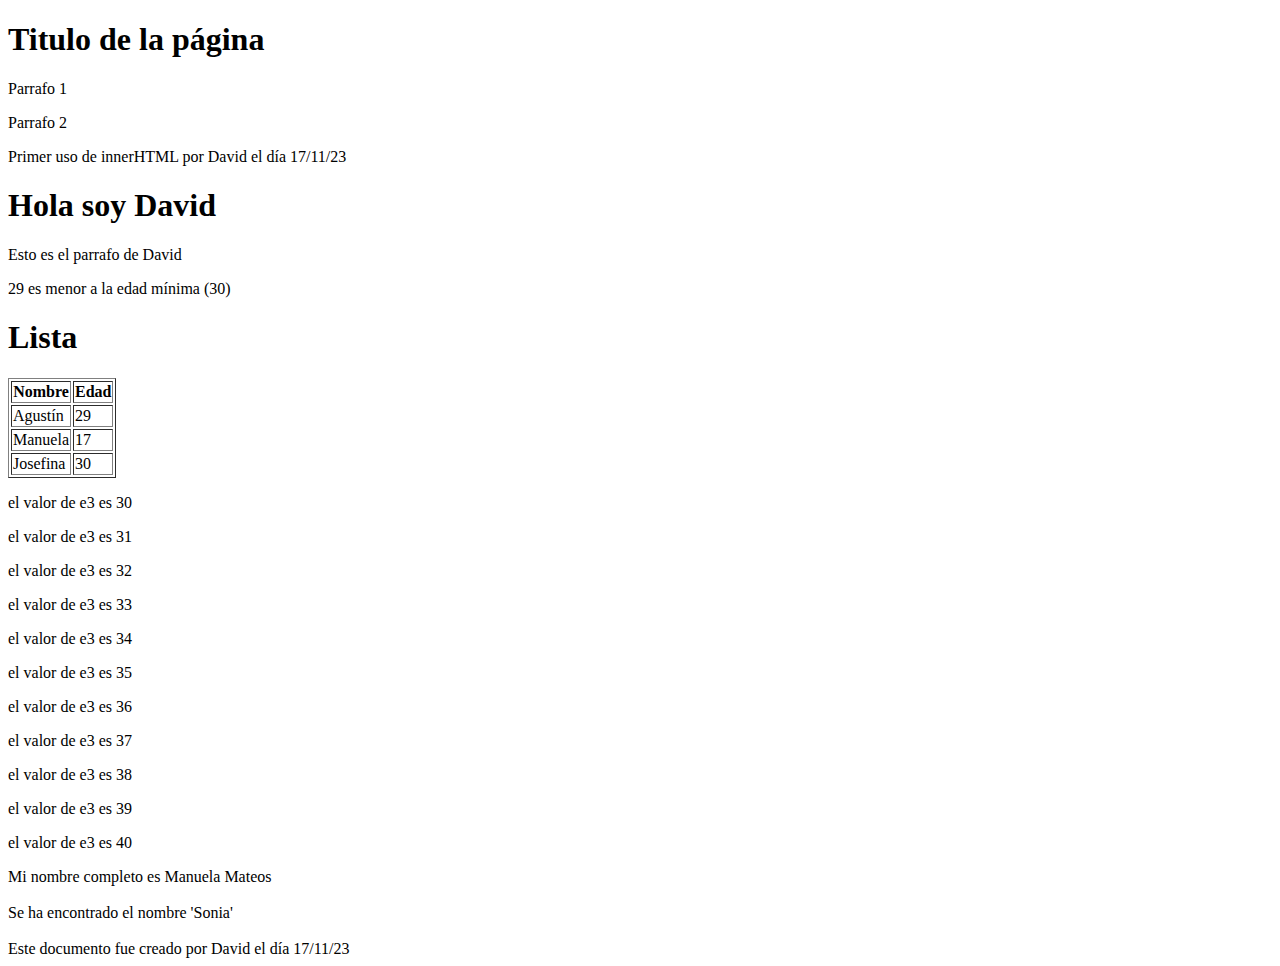
<file: intriduccion-javascript/index.html>
<!DOCTYPE html>
<html lang="en">
  <head>
    <meta charset="UTF-8" />
    <meta name="viewport" content="width=device-width, initial-scale=1.0" />
    <title>Intruduccion JavaScript</title>
  </head>
  <body>
    <h1>Titulo de la página</h1>

    <p>Parrafo 1</p>

    <div id="datos">
      <p>Parrafo 2</p>
      <!--vemos que este p no aparece en el documento cuando usamos innerHTML en el div -->
    </div>

    <div id="datos2"></div>

    <!-- en este div vamos a pintar una tabla con innerHTML -->
    <div id="tabla"></div>

    <!-- en este div vamos a mostrar el resultado de una función con innerHTML -->
    <div id="funcion"></div>

    <!-- cargamos el archivo js -->
    <script src="main.js"></script>
  </body>
</html>
</file>
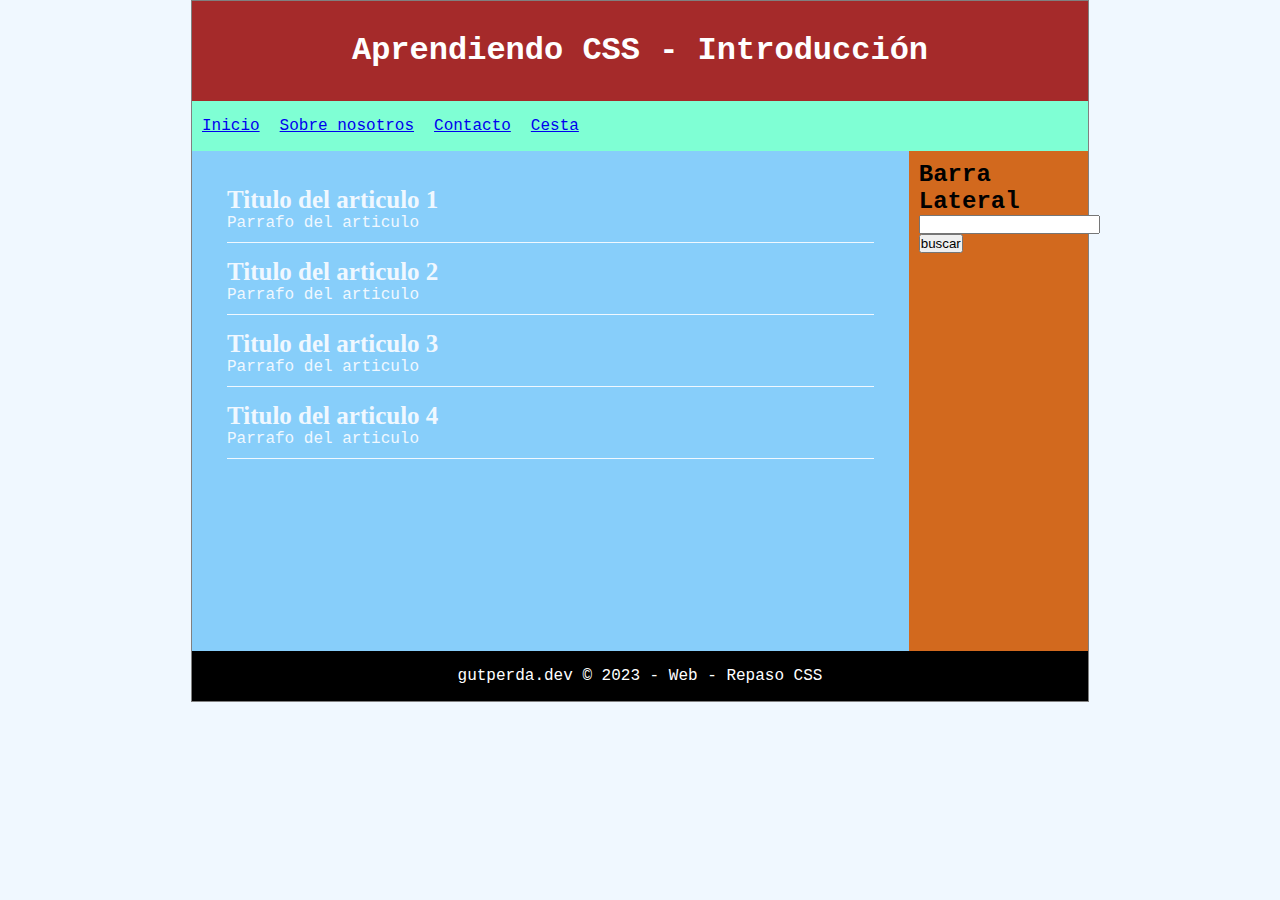
<file: introduccion-css/index.html>
<!DOCTYPE html>
<html lang="es">
<head>
    <meta charset="UTF-8">
    <meta name="viewport" content="width=device-width, initial-scale=1.0">
    <title>Resumen de CSS - introducción</title>
    <!-- Enlace al archivo de estilos -->
    <link rel="stylesheet" href="style.css">
</head>
<body>



    <!-- Creamos un contenedor para toda la página -->
    <div class="container">

        <header>

            <h1>Aprendiendo CSS - Introducción</h1>

        </header>

        <!-- Elementos de navegación en etiqueta nav -->
        <nav>

            <ul>
                <li>
                    <a href="index.html">Inicio</a>
                </li>
                <li>
                    <a href="index.html">Sobre nosotros</a>
                </li>
                <li>
                    <a href="#">Contacto</a>
                </li>
                <li>
                    <a href="#">Cesta</a>
                </li>
            </ul>

        </nav>

        <div class="clearfix"></div>

        <!-- Creamos una división para el contenido -->
        <section class="content">

            <article class="article">
                <h2>Titulo del articulo 1</h2>
                <p>Parrafo del articulo</p>
            </article>

            <article class="article">
                <h2>Titulo del articulo 2</h2>
                <p>Parrafo del articulo</p>
            </article>

            <article class="article">
                <h2>Titulo del articulo 3</h2>
                <p>Parrafo del articulo</p>
            </article>

            <article class="article">
                <h2>Titulo del articulo 4</h2>
                <p>Parrafo del articulo</p>
            </article>

        </section>

        <!-- Barra lateral  -->
        <aside>

            <h2>Barra Lateral</h2>
            <form action="">
                <input type="text">
                <input type="submit" value="buscar">
            </form>

        </aside>

        <div class="clearfix"></div>

        <footer>

            <p>gutperda.dev &copy; 2023 - Web - Repaso CSS</p>

        </footer>



    </div>
</body>
</html>
</file>
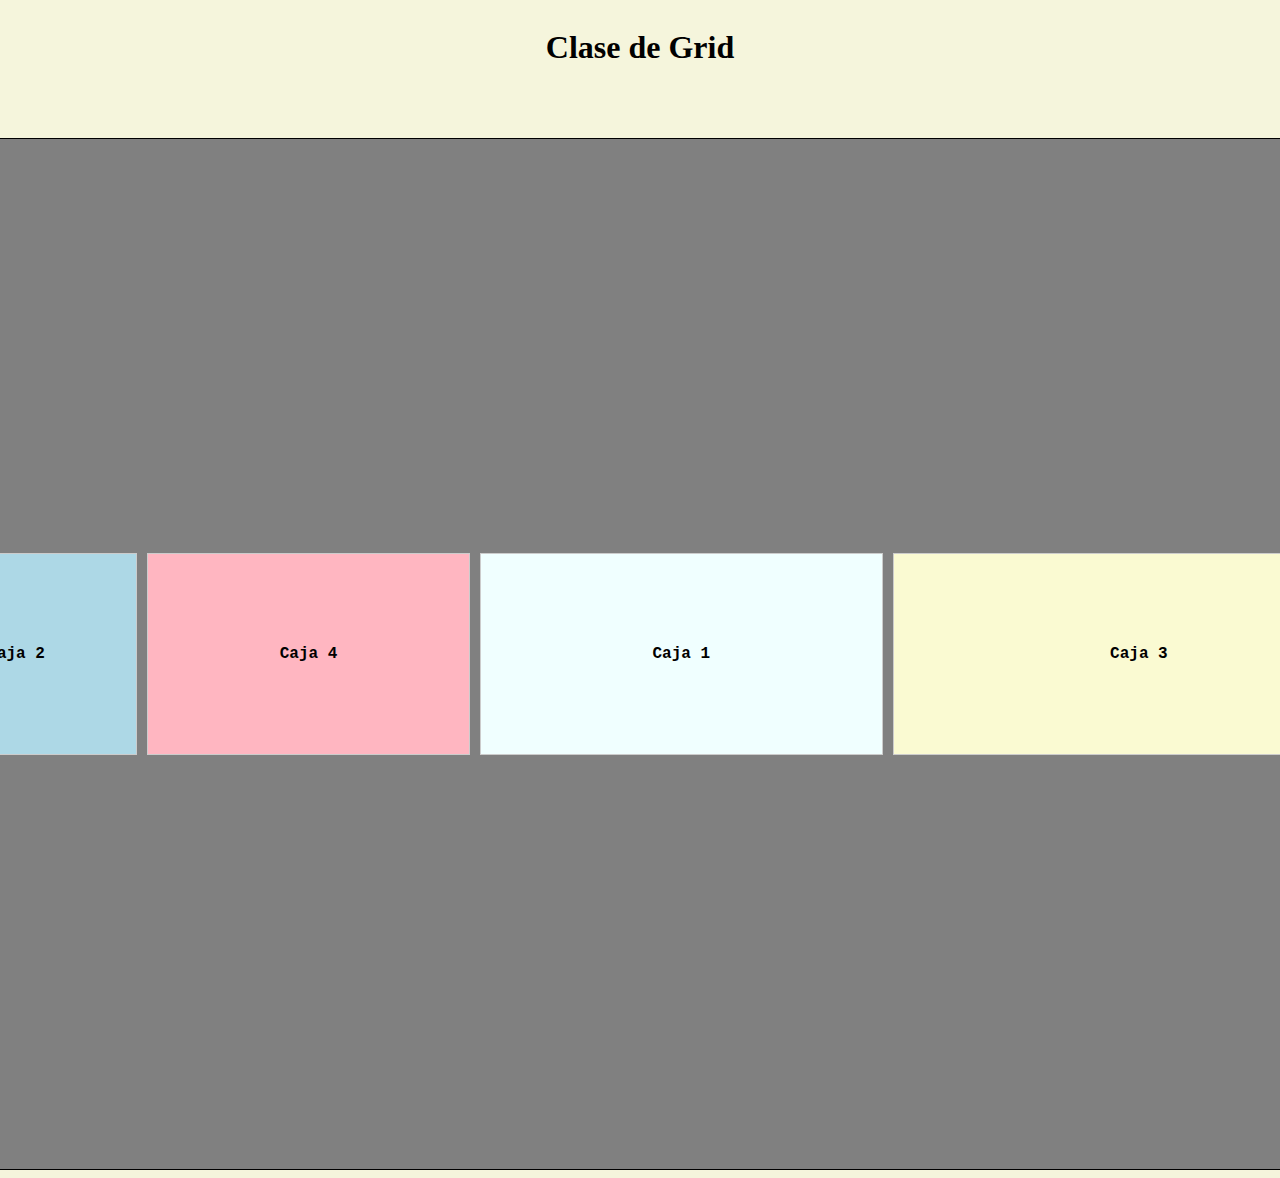
<file: introduccion-flexbox/index.html>
<!DOCTYPE html>
<html lang="en">
<head>
    <meta charset="UTF-8">
    <meta name="viewport" content="width=device-width, initial-scale=1.0">
    <title>Clase FlexBox</title>
    <link rel="stylesheet" href="style.css">
</head>
<body>

    <h1>Clase de Grid</h1>

    <section class="flex-container">
        
        <div class="caja c1">Caja 1</div>
        <div class="caja c2">Caja 2</div>
        <div class="caja c3">Caja 3</div>
        <div class="caja c4">Caja 4</div>
    


    </section>


    
</body>
</html>
</file>
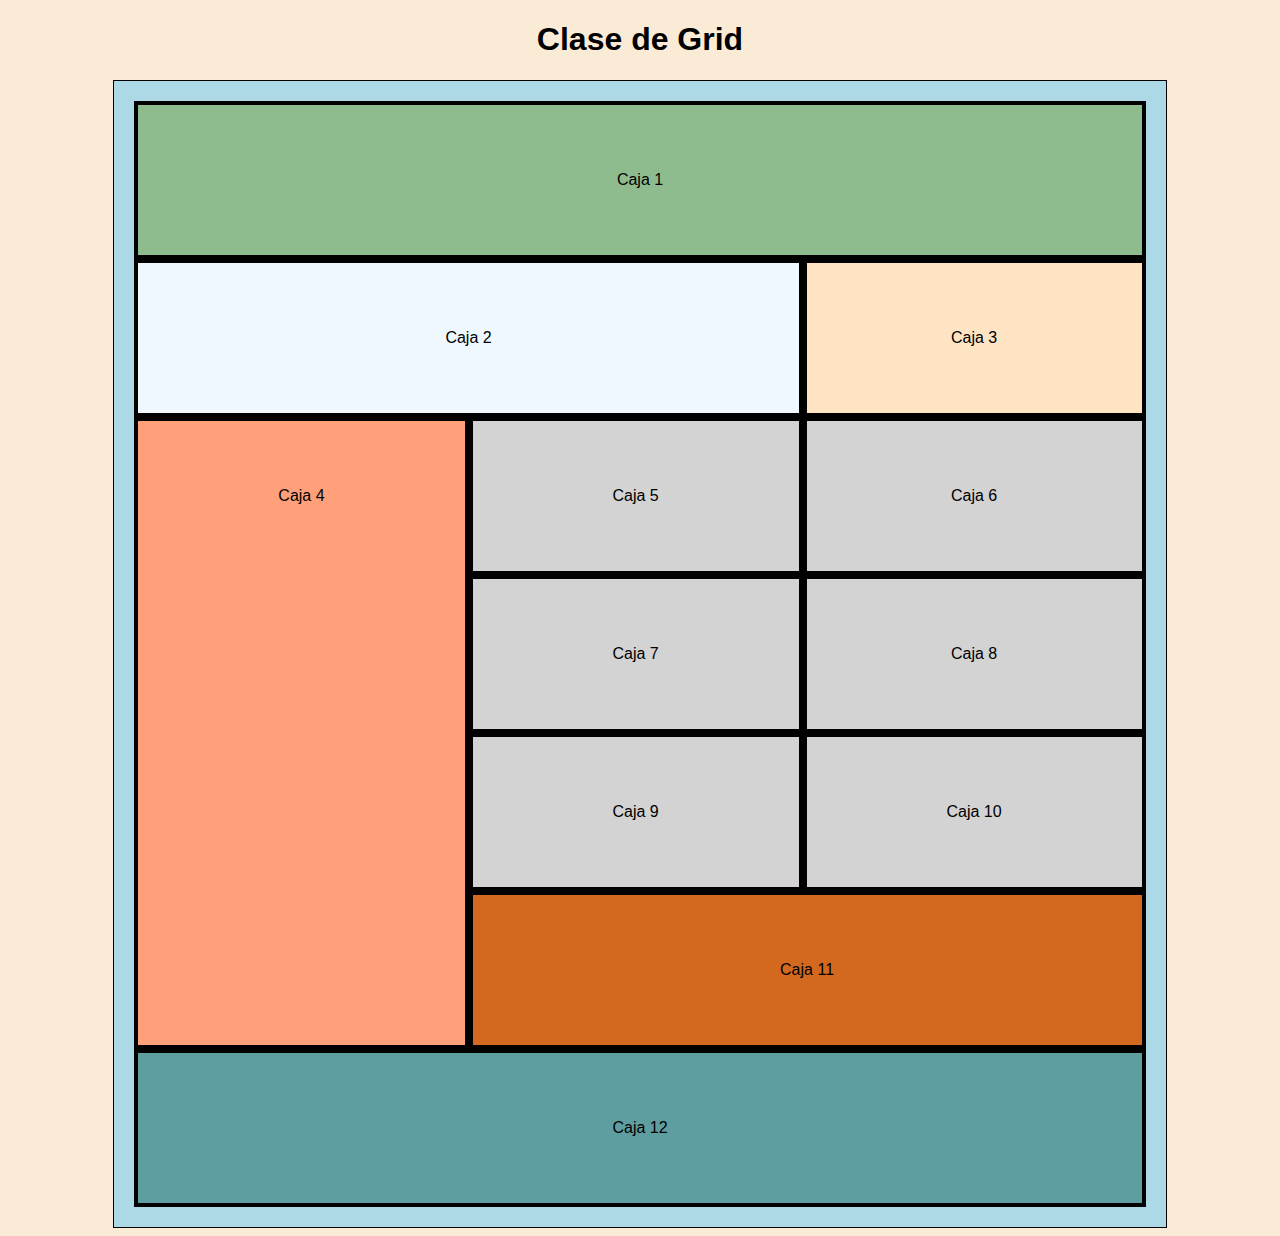
<file: introduccion-grid/index.html>
<!DOCTYPE html>
<html lang="es">
<head>
    <meta charset="UTF-8">
    <meta name="viewport" content="width=device-width, initial-scale=1.0">
    <title>Clase Grid</title>
    <link rel="stylesheet" href="style.css">
</head>
<body>

    <h1>Clase de Grid</h1>

    <div class="grid-layout">


        <div class="caja c1">Caja 1</div>
        <div class="caja c2">Caja 2</div>
        <div class="caja c3">Caja 3</div>
        <div class="caja c4">Caja 4</div>
        <div class="caja c5">Caja 5</div>
        <div class="caja c6">Caja 6</div>
        <div class="caja c7">Caja 7</div>
        <div class="caja c8">Caja 8</div>
        <div class="caja c9">Caja 9</div>
        <div class="caja c10">Caja 10</div>
        <div class="caja c11">Caja 11</div>
        <div class="caja c12">Caja 12</div>


    </div>


    
</body>
</html>
</file>
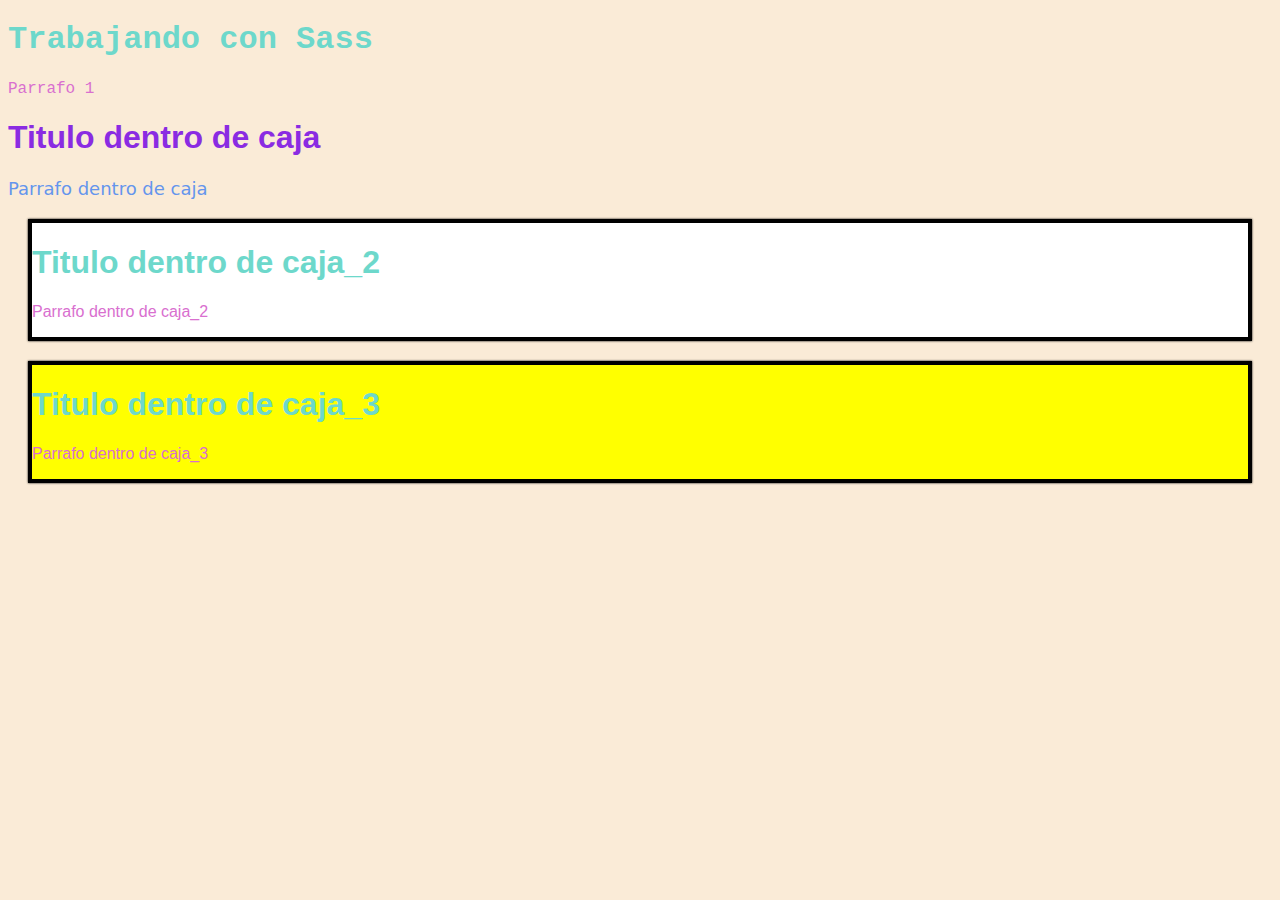
<file: introduccion-styles-sass/index.html>
<!DOCTYPE html>
<html lang="es">
<head>
    <meta charset="UTF-8">
    <meta name="viewport" content="width=device-width, initial-scale=1.0">
    <title>Trabajando con Sass</title>
    <!-- ANTES DE NADA DEBEMOS INSTALAR node.js Y LUEGO Sass MEDIANTE npm (instruciones en las respectivas web) -->
    <!-- <link rel="stylesheet" type="text/css" href="style.sass"> Asi funciona pero no es lo recomendado -->
    <!-- Para trabajar con sass con la sintaxis de css, debemos compilar en el CMD para que nos genere un style.css
            -> nos vamos al CMD y nos movemos a la ruta del proyecto
            -> ponemos el sig comando $ sass --watch style.scss style.css (usaremos en el archivo sass la extension .scss y no .sass ) 
            -> una vez echo esto se genera un archivo css que será el que vamos a enlazar con el html -->
    <link rel="stylesheet" href="style.css">
</head>
<body>
    
    <h1>Trabajando con Sass</h1>

    <div>
        <p>
            Parrafo 1
        </p>
    </div>


    <div class="caja">

        <h1>Titulo dentro de caja</h1>

        <p>
            Parrafo dentro de caja
        </p>
    </div>


    <div class="caja_2">

        <h1>Titulo dentro de caja_2</h1>

        <p>
            Parrafo dentro de caja_2
        </p>
    </div>

    <div class="caja_3">

        <h1>Titulo dentro de caja_3</h1>

        <p>
            Parrafo dentro de caja_3
        </p>
    </div>


</body>
</html>
</file>
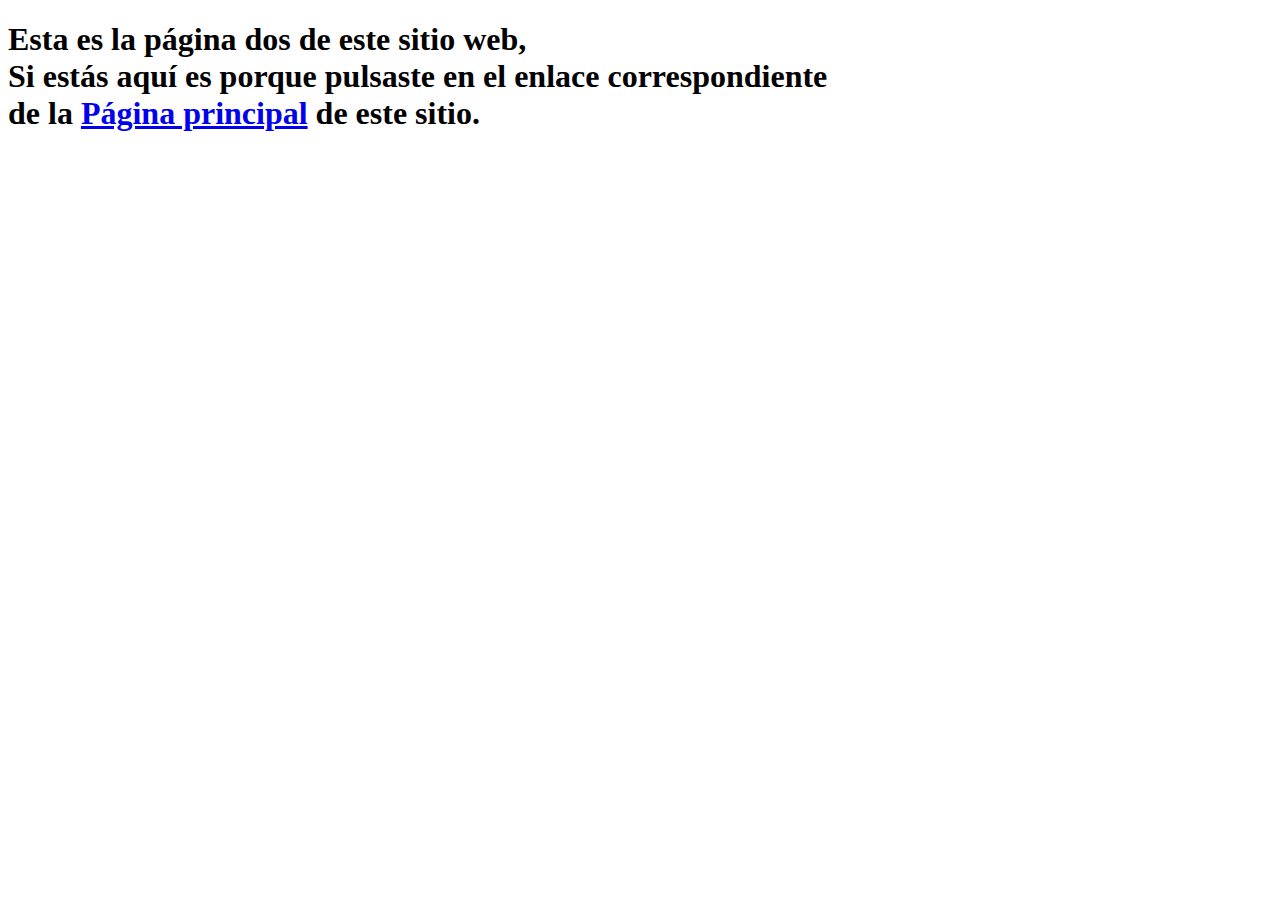
<file: introduccion-HTML/pag_2.html>
<!DOCTYPE html>
<html lang="en">
<head>
    <meta charset="UTF-8">
    <meta name="viewport" content="width=device-width, initial-scale=1.0">
    <title>Document</title>
</head>
<body>
    
<h1>
    Esta es la página dos de este sitio web, 
    <br>
    Si estás aquí es porque pulsaste en el enlace correspondiente
    <br>
    de la <a href="index.html">Página principal</a> de este sitio.

</h1>


</body>
</html>
</file>
<file: introduccion-css/style.css>
/*
Seleccionaremos los elementos de nuestra página enlazada
## Seleccion en cascada de estilos -> (menor prioridad) De lo más general -> A lo más específico (mayor prioridad)
-> Selector de todos los elementos '*{}' 
-> Selector de etiqueta 'nombre_etiqueta{}'
-> Selector de etiquetas hijas 'etiqueta_madre etiqueta_hija{}'
-> Selector de etiquetas hijas directas 'etiqueta_madre > etiqueta_hija{}'
-> Selector de clase '.nombre_clase{}'
-> Selector de id '#id_único{}'
## Podemos seleccionar diferentes elemensos si los separamos por comas en el selector
## Podemos seleccionar clases que estén dentro de un elemento -> .article h2{ (selecciona solo los h2 de los articulos) }
*/

*{ /* reseteamos elementos por defecto del navegador */

   margin: 0%;
   padding: 0%; 
}

/* Seleccionamos todo el body */
body{
    background-color: aliceblue;

    font-family: 'Lucida Sans', 'Lucida Sans Regular', 'Lucida Grande', 'Lucida Sans Unicode', Geneva, Verdana, sans-serif; /*menor prioridad*/
    font-family: 'Franklin Gothic Medium', 'Arial Narrow', Arial, sans-serif; /* prioridad intermedia */
    font-family: 'Courier New', Courier, monospace; /* mayor prioridad*/
}

/* Elemento contenedor principal */
.container{

    /* seleccionamos el ancho del objeto */
    width: 70%; /* '%' mantener una proporción; usar px para una cantidad fija; usar cal(''), etc*/
    margin: 0px auto; /* establecemos el margen respecto al exterior del contenedor (lo centra horizontal) */
    /* ponemos el borde para ver el contenedor */
    border: 1px solid grey;
}

/* Creamos el estilo para el header (NO heaad = metadatos) */
header{

    background-color: brown;
    /* alto del header */
    height: 100px;
    width: 100%;
    margin: 0% auto;
    /* centramos los textos */
    text-align: center;
    line-height: 100px; /* misma altura de la caja header */
    /* color del texto */
    color: white; /* color de las fuentes */
}

/* propiedades propias del nav */
nav{
    background-color: aquamarine;
    height: 50px;
    width: 100%;



}

/* seleccionamos todos los elementos li dentro de ul que a su vez están dentro de nav */
nav ul li {

    float:left; /* los elementos se flotan a la izquierda */
    list-style: none; /* separamos los elementos y quitamos los estios */
    margin: 10px;
    line-height: 30px; /* chapuzerío que te crió */

}


/*
CREAMOS EN EL HTML UN div class="clearfix" AUXILIAR 
PARA EVITAR QUE LOS ELEMENTOS DEBAJO DEL ÚLTIMO ELEMENTO FLOTADO SUBA
-> damos a este elemento la siguiente propiedad
*/
.clearfix{

    clear: both;
}

/* Damos estilos al contenido */
.content{

    float: left; /* como antes, el sig elemento se va a venir arriba (en este caso el footer) */
    width: calc(80% - 40px); /* 80% del container */
    background-color: lightskyblue;
    min-height: calc(500px - 40px);
    /* Al poner paddding debemos calcular en el ancho */
    padding: 20px;
    
}

/* Estilos de la barra lateral */
aside{

    width: calc(20% - 20px); /* usamos el 20% del container menos 20px del padding (10px * 2)*/
    /* Si ponemos padding sin más vamos a tener errores de espacio, necesitamos calcular en el width */
    padding: 10px;

    float: left;
    background-color: chocolate;
    min-height: calc(500px - 20px);

}

footer{

    height: 50px;
    line-height: 50px;
    text-align: center;
    background-color: black;
    color: white;
}

/* Damos estilos a los articulos */
.article{

    color: aliceblue;
    margin: 15px;
    border-bottom: 1px solid aliceblue;

    padding-bottom: 10px;
}

/* propiedad para cuando pasamos el raton por encima 
    -> Podemos añadir a esto una transición */
.article:hover{

    border-left: 2px solid aliceblue;
    padding: 20px;
}

/* Seleccionamos todos los h2 de los articulos */
.article h2{
    font-size: 25px;
    font-family: Cambria, Cochin, Georgia, Times, 'Times New Roman', serif;
}
</file>
<file: introduccion-flexbox/style.css>
body {
  background-color: beige;
  display: flex;
  flex-direction: column;
  align-items: center;
}

/** Estilos para cada caja */
.caja {
  border: 1px solid #ccc;
  background-color: white;
  color: black;
  font-family: "Courier New", Courier, monospace;
  font-weight: bold; /*negrita*/
  width: 200px;
  /* height: 120px; */
  text-align: center; /* centrado texto horizontal */
  line-height: 200px; /* centrado texto vertical */
  margin: 5px;
}

/* vamos a controlara los elementos contenidos en .flex-container */
.flex-container {
  /** estilos para ver el contenedor */
  background-color: grey;
  padding: 15px;
  border: 1px solid black;
  margin-top: 50px;
  margin-left: 100px;
  margin-right: 100px;

  /** PROPIEDADES DE FLEXBOX */
  display: flex; /* de por si, hace que los elementos se comporten como flex-direccion row */
  /*flex-direction: row; /* fuerza elementos en fila */
  /*flex-direction: column; /* fuerza elementos en columna */
  /*flex-direction: row-reverse; /* coloca los elementos en orden invertido */

  /* si añadimos más elementos se van a colocar según la disposición indicada 
    -> Por defecto flexbox va a mantener una línea por muchos elementos que entren (se apelotonan) 
    -> con la propiedad wrap podemos controlar eso */
  /* flex-wrap: wrap; con flex flow ya no es necesario */
  /*podemos usar flex-flow para controlar que sea como línea y multilinea */
  /*  flex-flow: row wrap-reverse; */ /* y demás propiedades de flex */

  /*
    Si ponemos un tamaño al contenedor y no le ponemos tamaño a los objetos hijos
    los objetos van a ocupar todo el tamaño posible
    */
  height: 1000px;
  width: 1500px;
  /* con la propiedad aling-items podemos decir como queremos que se coloquen los elementos entre sí */
  /* align-items: start; */
  /* align-items: center; -> centrado en vertical */
  /* align-items: flex-end; */
  /* justify-content: space-around; /* los elementos se reparten el espacio en horizontal  */
  /* align-content: flex-start;  */

  /*seguiremos con estas propiedades*/
  flex-flow: row wrap;
  justify-content: center;
  align-content: center;
  /* align-items: center; */
  /* añadimos clases a las cajas */

  /*
  TODO LEMENTO QUE ESTÉ EN UN FLEX CONTAINER 
  -> SE PUEDE ORDENAR CON LA SIG PROPIEDAD
  -> PODEMOS DECIRLE EL ESPACIO QUE VA A OCUPAR DENTRO DEL CONTENEDOR
  */
  .c1 {
    order: 3;
    background-color: azure;
    flex-grow: 5;
  }

  .c2 {
    order: 1;
    background-color: lightblue;
    flex-grow: 1;
  }

  .c3 {
    order: 4;
    background-color: lightgoldenrodyellow;
    flex-grow: 1;
    /* lo podemos complementar con la propiedad flex basis e indicar porcenntajes */
    flex-basis: 30%; /* se complementa con grow (puede funcionar de por si) */
  }

  .c4 {
    order: 2;
    background-color: lightpink;
    flex-grow: 3;
  }
}
</file>
<file: introduccion-grid/style.css>
body{
  background-color: antiquewhite;
  font-family: 'Franklin Gothic Medium', 'Arial Narrow', Arial, sans-serif;
  text-align: center;
}

/*
GRID ACTUA SOLO EN LOS HIJOS DIRECTOS
*/
.grid-layout{
display: grid;
/* seleccionamos el num de columnas y su comportamiento */
/*grid-template-columns: 50% 20% auto; /* tendria n columnas con ditribución auto o en porcentaje */
/* seleccionamos el num de filas y su comportamiento */
/*grid-template-rows: 100px auto; /* la primera tiene 100px y el resto auto */

/*seguimos con esta configuración*/
grid-template-columns: auto auto auto; 
grid-template-rows: auto; 

/* podemos distribuir el contenido como con flex */
/* justify-content: space-around; */
justify-content: stretch; /*-> por defecto*/

width: 80%;
margin: 0 auto; /* para centrar el elemento */
background-color: lightblue;
padding: 20px;
border: 1px solid black;

}


/*
SELECCIONAMOS TODAS LAS CAJAS
*/
.caja{

  /* width: 150px;
  height: 150px; */
  border: 4px solid black;
  background-color: lightgray;
  /* margin: 15px; */
  text-align: center;
  line-height: 150px;
  /* float: left; (con grid no es necesario) */

}

/*
SELECCIONAMOS LAS CAJAS INDIVIDUALMENTE 
*/
.c1{
  background-color: darkseagreen;
/* decimos que la caja 1 ocupe de la col 1 a la 4 (en este caso el 100%) */
grid-column: 1/4; 

}

.c2{
  background-color: aliceblue;
  grid-column: 1/3;  

}

.c3{

background-color: bisque;
grid-column: 3/4; /* la ultima columna */

}

.c12{

background-color: cadetblue;
/* grid-column: 1/4; */
grid-column: 1 / span 3; /* empieza en la 1 y se esoande 3*/

}

.c11{

  background-color: chocolate;
  grid-column: 2/4;
}

/*
LAS MISMAS REGLAS LAS PODEMOS APLICAR A GRID ROWS
-> La caja 4 va a ocupar 4 filas
*/
.c4{

  background-color: lightsalmon;
  grid-row: 3 / span 4; /* empieza en la 3 y espande 4 filas (así rellena los huecos) */

}
</file>
<file: introduccion-styles-sass/style.css>
@charset "UTF-8";
/*
LA PRTICULARIDAD DE SASS ES QUE PODEMOS USAR CSS COMO SI DE UN LENGUAJE DE PROGRAMACIÓN SE TRATASE
-> Nosotros vamos a trabajar en el archivo sass y node lo irá compilando automáticamente
*/
/*
podemos almacenar elementos de estilos en variables
*/
body {
  background-color: #faebd7;
  font-family: "Courier New", Courier, monospace;
}

h1 {
  color: #6dd8cb;
}

p {
  color: #d96fcf;
}

/*
Podemos usar la anidación de la sig forma
-> Tenemos un h1 y un p dentro de un div de la clase caja
-> podemos usar el selector de la caja y luego referirnos a elementos de dentro de esa caja
-> esto es útil para tener nuestro codigo mejor estructurado y con menos líneas
*/
.caja h1 {
  color: blueviolet;
  font-family: "Gill Sans", "Gill Sans MT", Calibri, "Trebuchet MS", sans-serif;
}
.caja p {
  color: cornflowerblue;
  font-size: large;
  font-family: system-ui, -apple-system, BlinkMacSystemFont, "Segoe UI", Roboto, Oxygen, Ubuntu, Cantarell, "Open Sans", "Helvetica Neue", sans-serif;
}

/*
PODEMOS USAR OTROS FIXEROS SASS PARA MODULIZAR EL TRABAJO
*/
/*
PODEMOS USAR FUNCIONES
-> Una utilidad puede ser tener estilos completos personaloizados para cargarlos
*/
/*
-> Ahora puedo importar este estilo en una clase, elemento, etc
*/
.caja_2 {
  background-color: white;
  font-family: "Trebuchet MS", "Lucida Sans Unicode", "Lucida Grande", "Lucida Sans", Arial, sans-serif;
  border: 4px solid black;
  box-shadow: 0px 0px 2px black;
  color: #d96fcf; /* uso de veriable global */
  margin: 20px;
  /* podriamos pasar un color por argumento para el fondo */
}

.caja_3 {
  background-color: yellow;
  font-family: "Trebuchet MS", "Lucida Sans Unicode", "Lucida Grande", "Lucida Sans", Arial, sans-serif;
  border: 4px solid black;
  box-shadow: 0px 0px 2px black;
  color: #d96fcf; /* uso de veriable global */
  margin: 20px;
}

/*# sourceMappingURL=style.css.map */
</file>
